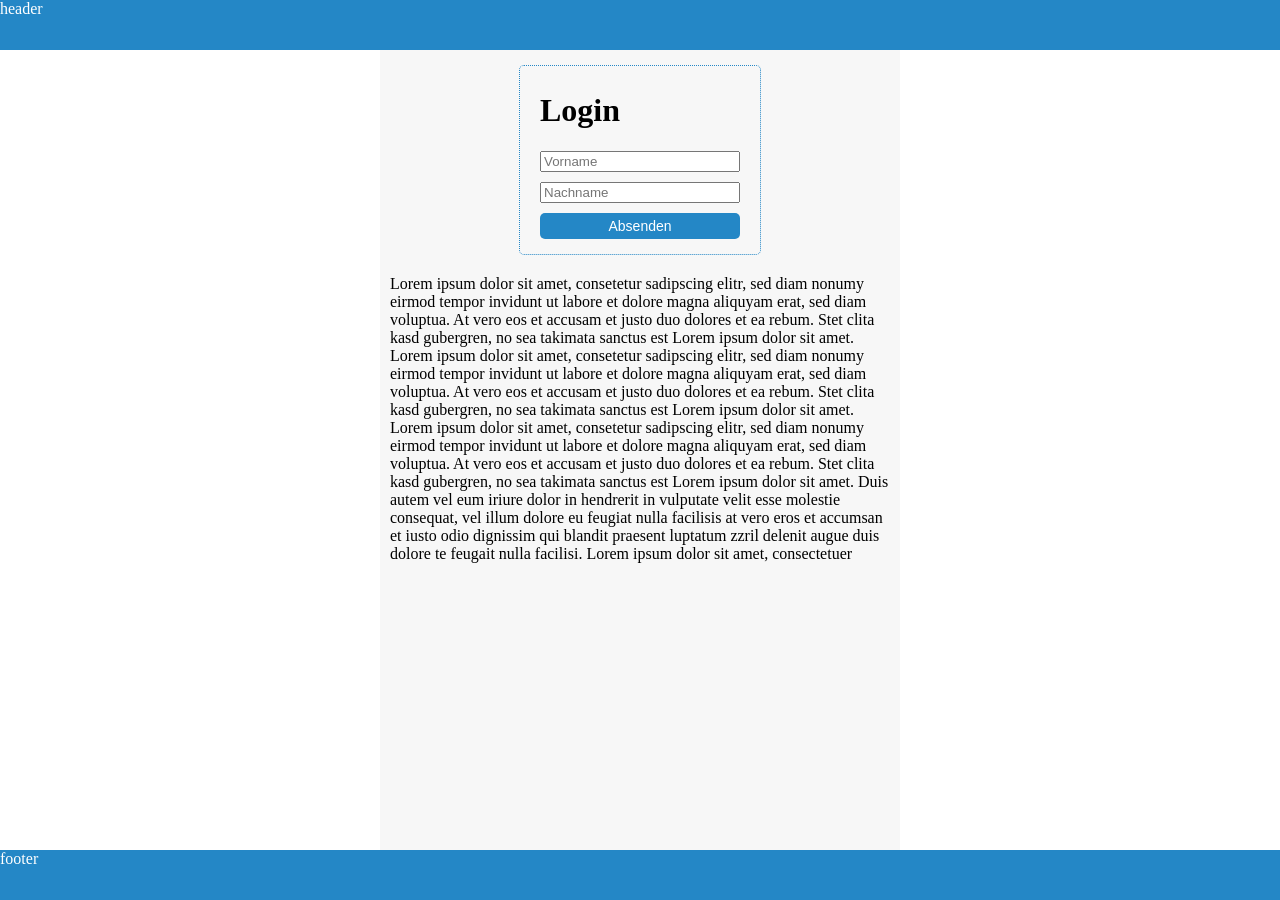
<file: index.html>
<!doctype html>
<html>
  <head>
    <meta charset="utf-8" />
    <meta name="viewport" content="width=device-width, initial-scale=1" />
    <title>Learn Flexbox</title>
    <link rel="stylesheet" href="style.css" />
  </head>

  <body>
    <div class="header">header</div>
    <div class="content">
      <div class="login-container">
        <div>
          <h1>Login</h1>
        </div>

        <form>
          <div class="form-container">
            <input type="text" id="prename" placeholder="Vorname" required />
            <input type="text" id="lastname" placeholder="Nachname" required />
            <button>Absenden</button>
          </div>
        </form>
      </div>
      <div>
        Lorem ipsum dolor sit amet, consetetur sadipscing elitr, sed diam nonumy
        eirmod tempor invidunt ut labore et dolore magna aliquyam erat, sed diam
        voluptua. At vero eos et accusam et justo duo dolores et ea rebum. Stet
        clita kasd gubergren, no sea takimata sanctus est Lorem ipsum dolor sit
        amet. Lorem ipsum dolor sit amet, consetetur sadipscing elitr, sed diam
        nonumy eirmod tempor invidunt ut labore et dolore magna aliquyam erat,
        sed diam voluptua. At vero eos et accusam et justo duo dolores et ea
        rebum. Stet clita kasd gubergren, no sea takimata sanctus est Lorem
        ipsum dolor sit amet. Lorem ipsum dolor sit amet, consetetur sadipscing
        elitr, sed diam nonumy eirmod tempor invidunt ut labore et dolore magna
        aliquyam erat, sed diam voluptua. At vero eos et accusam et justo duo
        dolores et ea rebum. Stet clita kasd gubergren, no sea takimata sanctus
        est Lorem ipsum dolor sit amet. Duis autem vel eum iriure dolor in
        hendrerit in vulputate velit esse molestie consequat, vel illum dolore
        eu feugiat nulla facilisis at vero eros et accumsan et iusto odio
        dignissim qui blandit praesent luptatum zzril delenit augue duis dolore
        te feugait nulla facilisi. Lorem ipsum dolor sit amet, consectetuer
      </div>
    </div>
    <div class="footer">footer</div>
  </body>
</html>
</file>
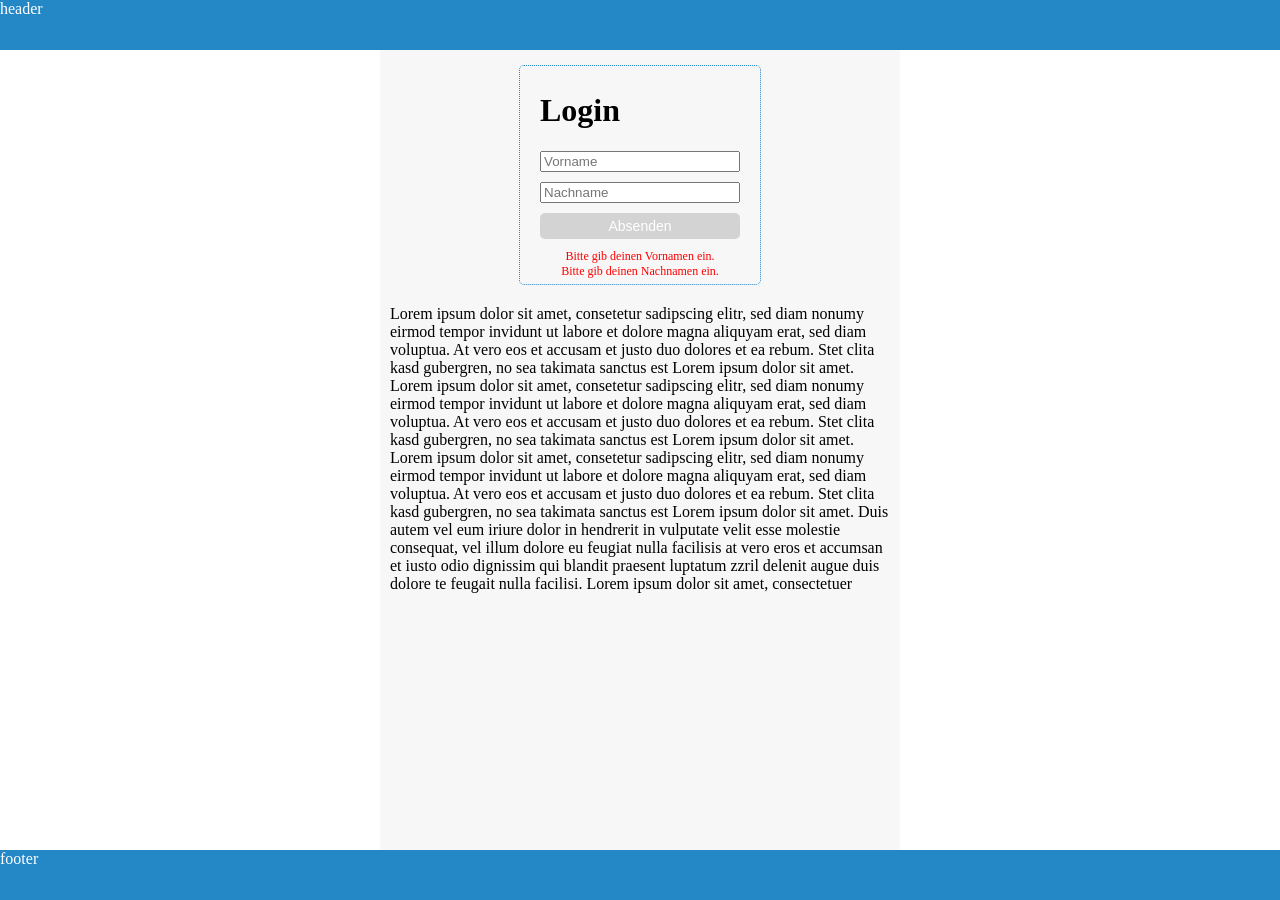
<file: 02-responsive-form-validation/index.html>
<!doctype html>
<html>
  <head>
    <meta charset="utf-8" />
    <meta name="viewport" content="width=device-width, initial-scale=1" />
    <title>Learn Flexbox</title>
    <link rel="stylesheet" href="style.css" />
  </head>

  <body>
    <div class="header">header</div>
    <div class="content">
      <div class="login-container">
        <div>
          <h1>Login</h1>
        </div>

        <form>
          <div class="form-container">
            <input type="text" id="first-name" placeholder="Vorname" required />
            <input type="text" id="last-name" placeholder="Nachname" required />
            <button type="button" id="send-button" disabled>Absenden</button>
            <div id="error-container"></div>
          </div>
        </form>
      </div>
      <div>
        Lorem ipsum dolor sit amet, consetetur sadipscing elitr, sed diam nonumy
        eirmod tempor invidunt ut labore et dolore magna aliquyam erat, sed diam
        voluptua. At vero eos et accusam et justo duo dolores et ea rebum. Stet
        clita kasd gubergren, no sea takimata sanctus est Lorem ipsum dolor sit
        amet. Lorem ipsum dolor sit amet, consetetur sadipscing elitr, sed diam
        nonumy eirmod tempor invidunt ut labore et dolore magna aliquyam erat,
        sed diam voluptua. At vero eos et accusam et justo duo dolores et ea
        rebum. Stet clita kasd gubergren, no sea takimata sanctus est Lorem
        ipsum dolor sit amet. Lorem ipsum dolor sit amet, consetetur sadipscing
        elitr, sed diam nonumy eirmod tempor invidunt ut labore et dolore magna
        aliquyam erat, sed diam voluptua. At vero eos et accusam et justo duo
        dolores et ea rebum. Stet clita kasd gubergren, no sea takimata sanctus
        est Lorem ipsum dolor sit amet. Duis autem vel eum iriure dolor in
        hendrerit in vulputate velit esse molestie consequat, vel illum dolore
        eu feugiat nulla facilisis at vero eros et accumsan et iusto odio
        dignissim qui blandit praesent luptatum zzril delenit augue duis dolore
        te feugait nulla facilisi. Lorem ipsum dolor sit amet, consectetuer
      </div>
    </div>
    <div class="footer">footer</div>
    <script src="script.js"></script>
  </body>
</html>
</file>
<file: style.css>
body {
  min-height: 100vh;
  margin: 0;
}

body {
  display: flex;
  flex-direction: column;
  align-items: center;
}

.header,
.footer {
  height: 50px;
  color: #ffffff;
  background-color: #2487c6;
  width: 100%;
}

.content {
  flex-grow: 1;
  background-color: #f7f7f7;
  padding: 5px 10px;
  max-width: 500px;
}

.login-container {
  width: 200px;
  border: 1px dotted #2487c6;
  border-radius: 5px;
  padding: 5px 20px;
  margin: 10px auto 20px;
}

.form-container {
  display: flex;
  flex-direction: column;
}

.login-container input,
.login-container button {
  margin: 0 0 10px;
}

.form-container button {
  background-color: #2487c6;
  color: white;
  border-radius: 5px;
  border: none;
  font-size: 14px;
  padding: 5px 10px;
  transition: background-color 500ms;
}
.form-container button:hover {
  background-color: #82afc9;
}
</file>
<file: 02-responsive-form-validation/style.css>
body {
  min-height: 100vh;
  margin: 0;
}

body {
  display: flex;
  flex-direction: column;
  align-items: center;
}

.header,
.footer {
  height: 50px;
  color: #ffffff;
  background-color: #2487c6;
  width: 100%;
}

.content {
  flex-grow: 1;
  background-color: #f7f7f7;
  padding: 5px 10px;
  max-width: 500px;
}

.login-container {
  width: 200px;
  border: 1px dotted #2487c6;
  border-radius: 5px;
  padding: 5px 20px;
  margin: 10px auto 20px;
}

.form-container {
  display: flex;
  flex-direction: column;
}

.login-container input,
.login-container button {
  margin: 0 0 10px;
}

.form-container button {
  background-color: #2487c6;
  color: white;
  border-radius: 5px;
  border: none;
  font-size: 14px;
  padding: 5px 10px;
  transition: background-color 500ms;
}
.form-container button:hover {
  background-color: #82afc9;
}
.form-container button:disabled {
  background-color: lightgray;
}
.form-container button:disabled:hover {
  cursor: not-allowed;
}
.form-container #error-container {
  font-size: 12px;
  text-align: center;
  color: red;
}
</file>
